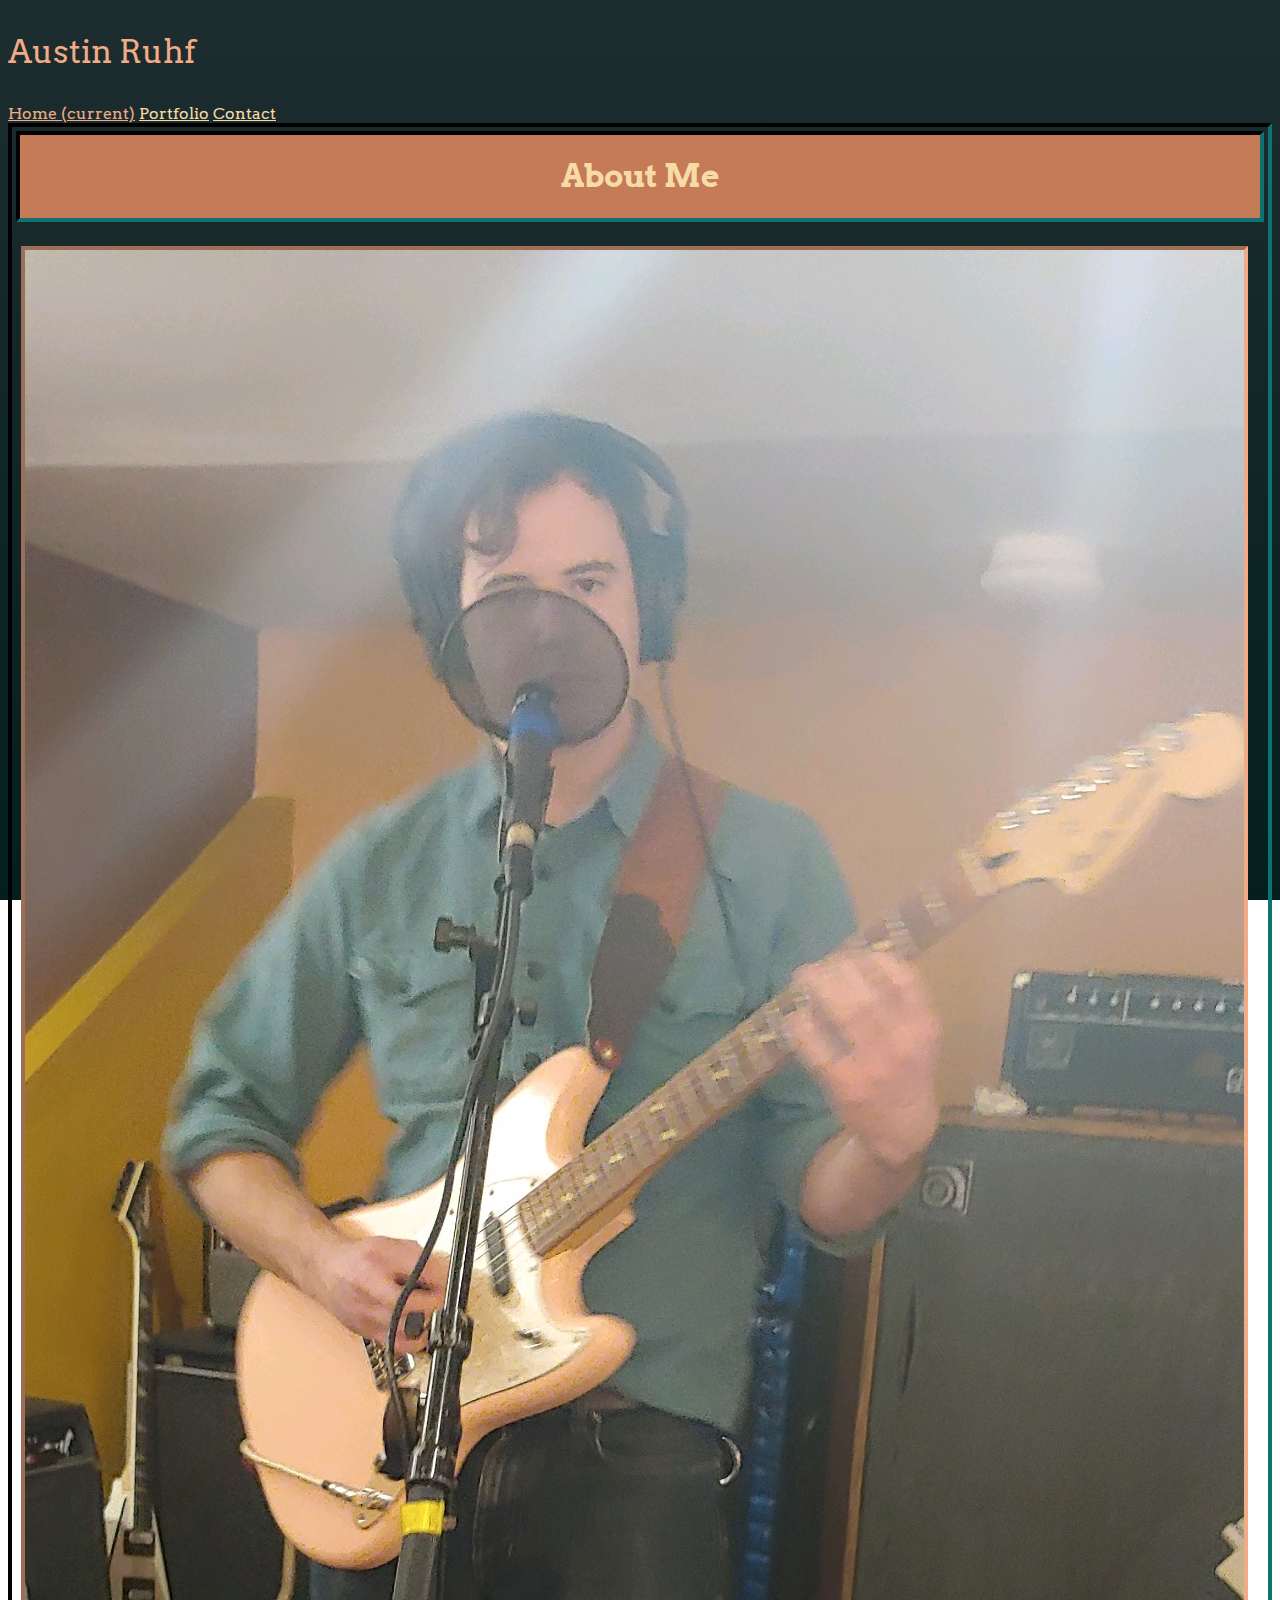
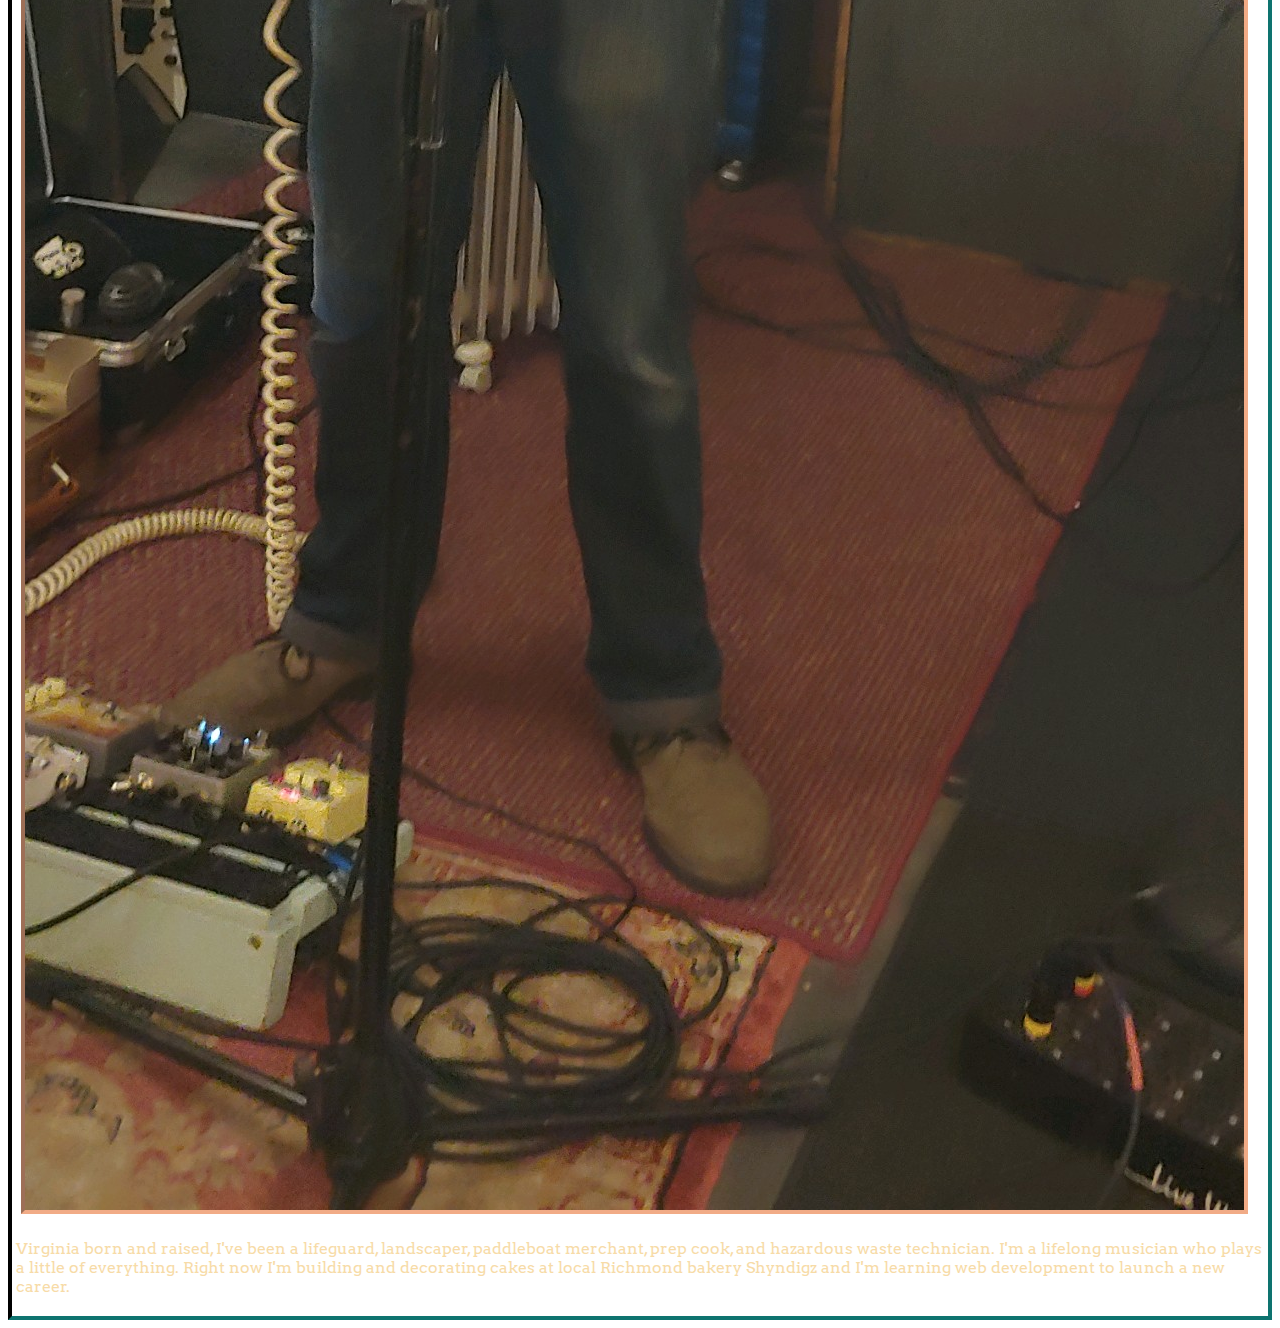
<file: index.html>
<!DOCTYPE html>
<html lang="en">
<head>
    <meta charset="UTF-8">
    <meta name="viewport" content="width=device-width, initial-scale=1.0">
    <link rel="stylesheet" href="https://cdn.jsdelivr.net/npm/bootstrap@4.5.3/dist/css/bootstrap.min.css" integrity="sha384-TX8t27EcRE3e/ihU7zmQxVncDAy5uIKz4rEkgIXeMed4M0jlfIDPvg6uqKI2xXr2" crossorigin="anonymous">
    <link rel="stylesheet" href="style.css">
    <link rel="preconnect" href="https://fonts.gstatic.com">
    <link href="https://fonts.googleapis.com/css2?family=Arvo&display=swap" rel="stylesheet">
    <title>Austin Ruhf- Home</title>
</head>
<body>
<!--Nav Section-->
    <nav class="navbar navbar-expand-md navbar-dark">
      <p class="navbar-brand">Austin Ruhf</p>
      <div class="navbar-nav" >
        <a class="nav-link active" href="index.html">Home <span class="sr-only">(current)</span></a>
        <a class="nav-link" href="portfolio.html">Portfolio</a>
        <a class="nav-link" href="contact.html">Contact</a>
      </div>
    </nav>
<!--Page Contents-->
    <div class="container">
      <!---Header-->
      <header class="row">
        <div class="col">
          <div class="page-header">
            <h1>About Me</h1>
          </div>
        </div>
      </header>
      <br>
        <section class="row">
          <!---Author Image --->
          <div class="col-sm-12 col-lg-6">
            <img src="assets/home_page.jpg" class="img-fluid self" alt="Austin">
          </div>
          <!---Author Bio-->
          <div class="col-sm-12 col-lg-6">
            <p> 
              Virginia born and raised, I've been a lifeguard, landscaper, paddleboat merchant, prep cook, and hazardous waste technician. I'm a lifelong musician who plays a little of everything. Right now I'm building and decorating cakes at local Richmond bakery Shyndigz and I'm learning web development to launch a new career. 
        </section>
      </div>
</body>
</html>
</file>
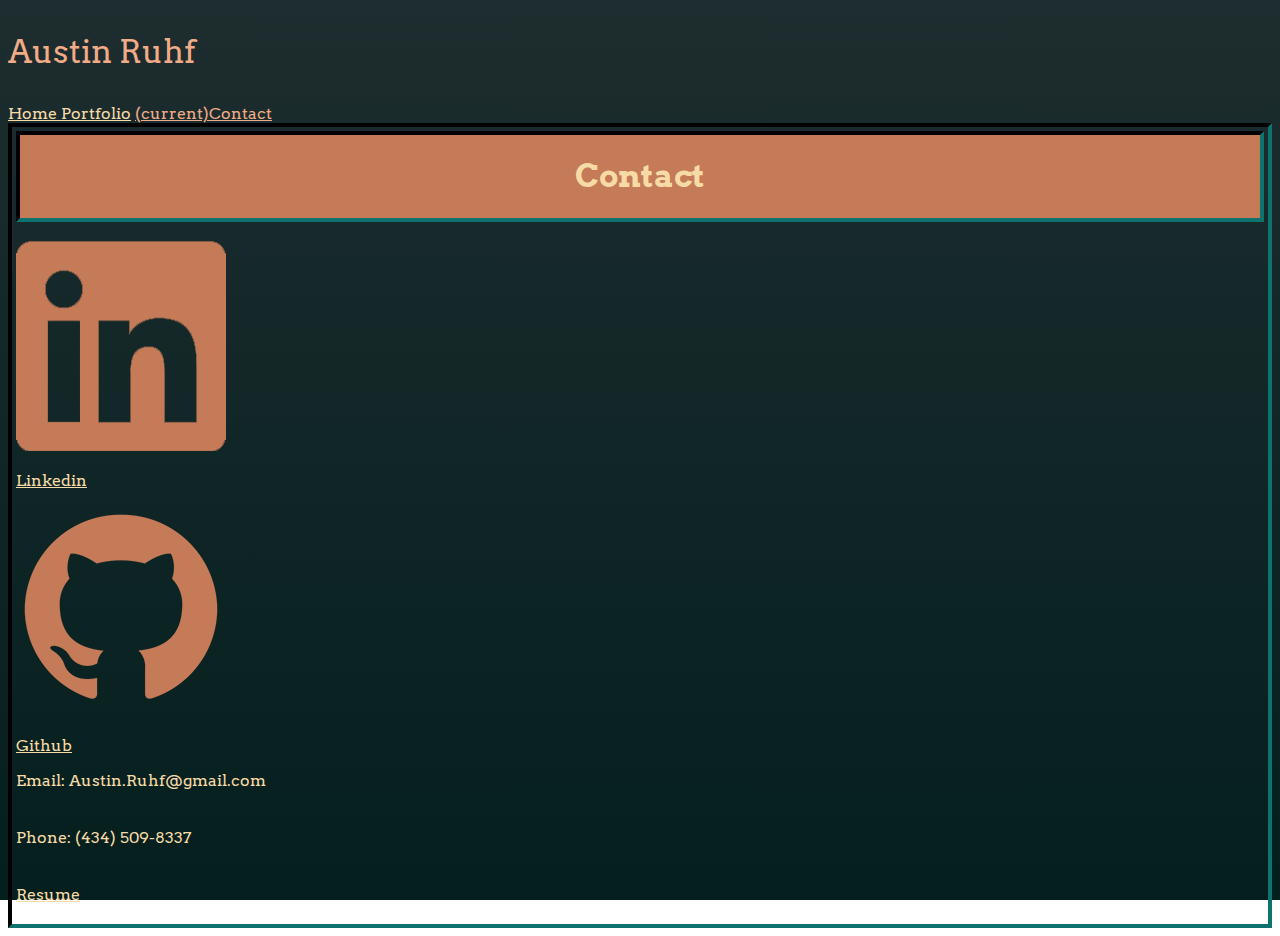
<file: contact.html>
<!DOCTYPE html>
<html lang="en">
<head>
    <meta charset="UTF-8">
    <meta name="viewport" content="width=device-width, initial-scale=1.0">
    <link rel="stylesheet" href="https://cdn.jsdelivr.net/npm/bootstrap@4.5.3/dist/css/bootstrap.min.css" integrity="sha384-TX8t27EcRE3e/ihU7zmQxVncDAy5uIKz4rEkgIXeMed4M0jlfIDPvg6uqKI2xXr2" crossorigin="anonymous">
    <link rel="stylesheet" href="style.css">
    <link rel="preconnect" href="https://fonts.gstatic.com">
    <link href="https://fonts.googleapis.com/css2?family=Arvo&display=swap" rel="stylesheet">
    <title>Contact</title>
</head>
<body>
  <!--Nav Section-->
  <nav class="navbar navbar-expand-md navbar-dark">
    <p class="navbar-brand">Austin Ruhf</p>
      <div class="navbar-nav">
        <a class="nav-link" href="index.html">Home </a>
        <a class="nav-link" href="portfolio.html">Portfolio</a>
        <a class="nav-link active" href="contact.html"><span class="sr-only">(current)</span>Contact</a>
      </div>
  </nav>
  <!--Page Contents-->
  <div class= container>
    <div class="row">
      <div class="col-md-12">
        <div class="page-header">
         <h1>Contact</h1>
        </div>
      </div>
    </div>
  <br>
    <div class= "row">
      <div class= "col-lg-4 text-center">
        <a href="https://www.linkedin.com/in/austin-ruhf/"><img src="assets/Lin.png" alt="Linkedin">
          <p>Linkedin</p>
        </a>
      </div>
      <div class= "col-lg-4 text-center">
        <a href="https://github.com/acruhf"><img src="assets/ghub.png" alt="Github">
          <p>Github</p>
        </a>
      </div>
      <div class= "col-lg-4 text-center">
        <p>
          Email: Austin.Ruhf@gmail.com
          <br><br><br>
          Phone: (434) 509-8337
          <br><br><br>
          <a href="assets/AustinRuhfResume_2021.pdf" download="newfilename">Resume</a>
        </p>
      </div>
    </div>
  </div>  
</body>
</html>
</file>
<file: style.css>
body{
    font-family: 'Arvo', serif;
    color:#f7dba7;
    background-image: linear-gradient(#1e2d2f, #041f1e);
    background-repeat: no-repeat;
    background-size: cover;
    background-attachment: fixed;
}
.navbar-dark .navbar-brand{
    color:#F1AB86; 
    font-size: xx-large;
}
.navbar-dark .navbar-nav .nav-link.active{
color:#F1AB86;
}
.container{
    border-color:#041f1e ;
    border-width: 4px;
    border-style: inset;
    padding: 4px;
}
.page-header{
    background-color: #C57B57;
    text-align: center;
    border-style: inset;
    border-width: 4px;
    border-color:#041f1e;
}
img{
    max-height:100%;
    max-width:100%;
}
.portfolio{
    margin: 5px;
    border-style: inset;
    border-width: 4px;
    border-color: #041f1e;
}
.self{
    border-style: inset;
    border-width: 4px;
    border-color: #F1AB86;
    margin: 5px;
}
a {
    color: #f7dba7;
}
a:hover {
    color:  #C57B57;
}
</file>
